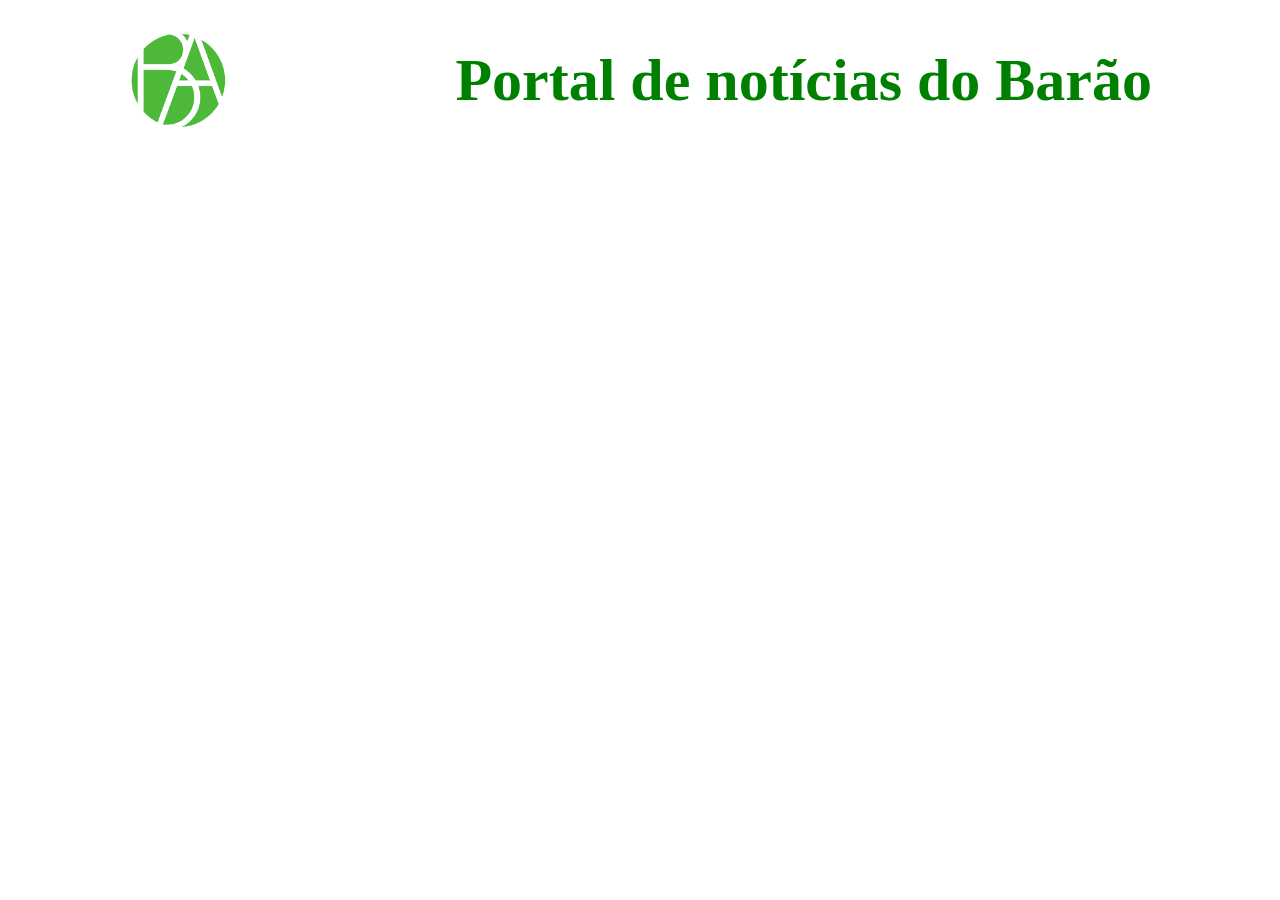
<file: pagina-principal.html>
<!DOCTYPE html>
<html lang="pt-BR">
<head>
    <meta charset="UTF-8">
    <meta name="viewport" content="width=device-width, initial-scale=1.0">
    <link rel="stylesheet" href="pagina-princiapal.css">
    <title>Portal Barão</title>
</head>
<body>
    <div class="cabecalho">
        <div class="menu">
            <img src="logo-barao.png" alt="" id="logo">
            <h2 id="titulo-site">Portal de notícias do Barão</h2>

        </div>
        </div>
    


    
</body>
</html>
</file>
<file: pagina-princiapal.css>
*{
    margin: 0;
    padding: 0;
    box-sizing: border-box;
}
body{
    background-color: rgb(255, 255, 255);
    display: flex;
    /*align-items: center;vertical(eixo)*/
    justify-content: center; /*horizontal ()*/
    width: 100%;
    height: 100vh;
}

.cabecalho  {
    width: 80%;
    height: 60px;
    display: flex;
    margin-top: 30px;
  
}

.menu {
    display: flex;
    width: 100%;
    height: 100px;
    align-items: center;
    justify-content: space-between;
}

#logo {
    width: 100px;
    height: 100px;
}

#titulo-site {
    color: green;
    font-size: 60px;
}
</file>
